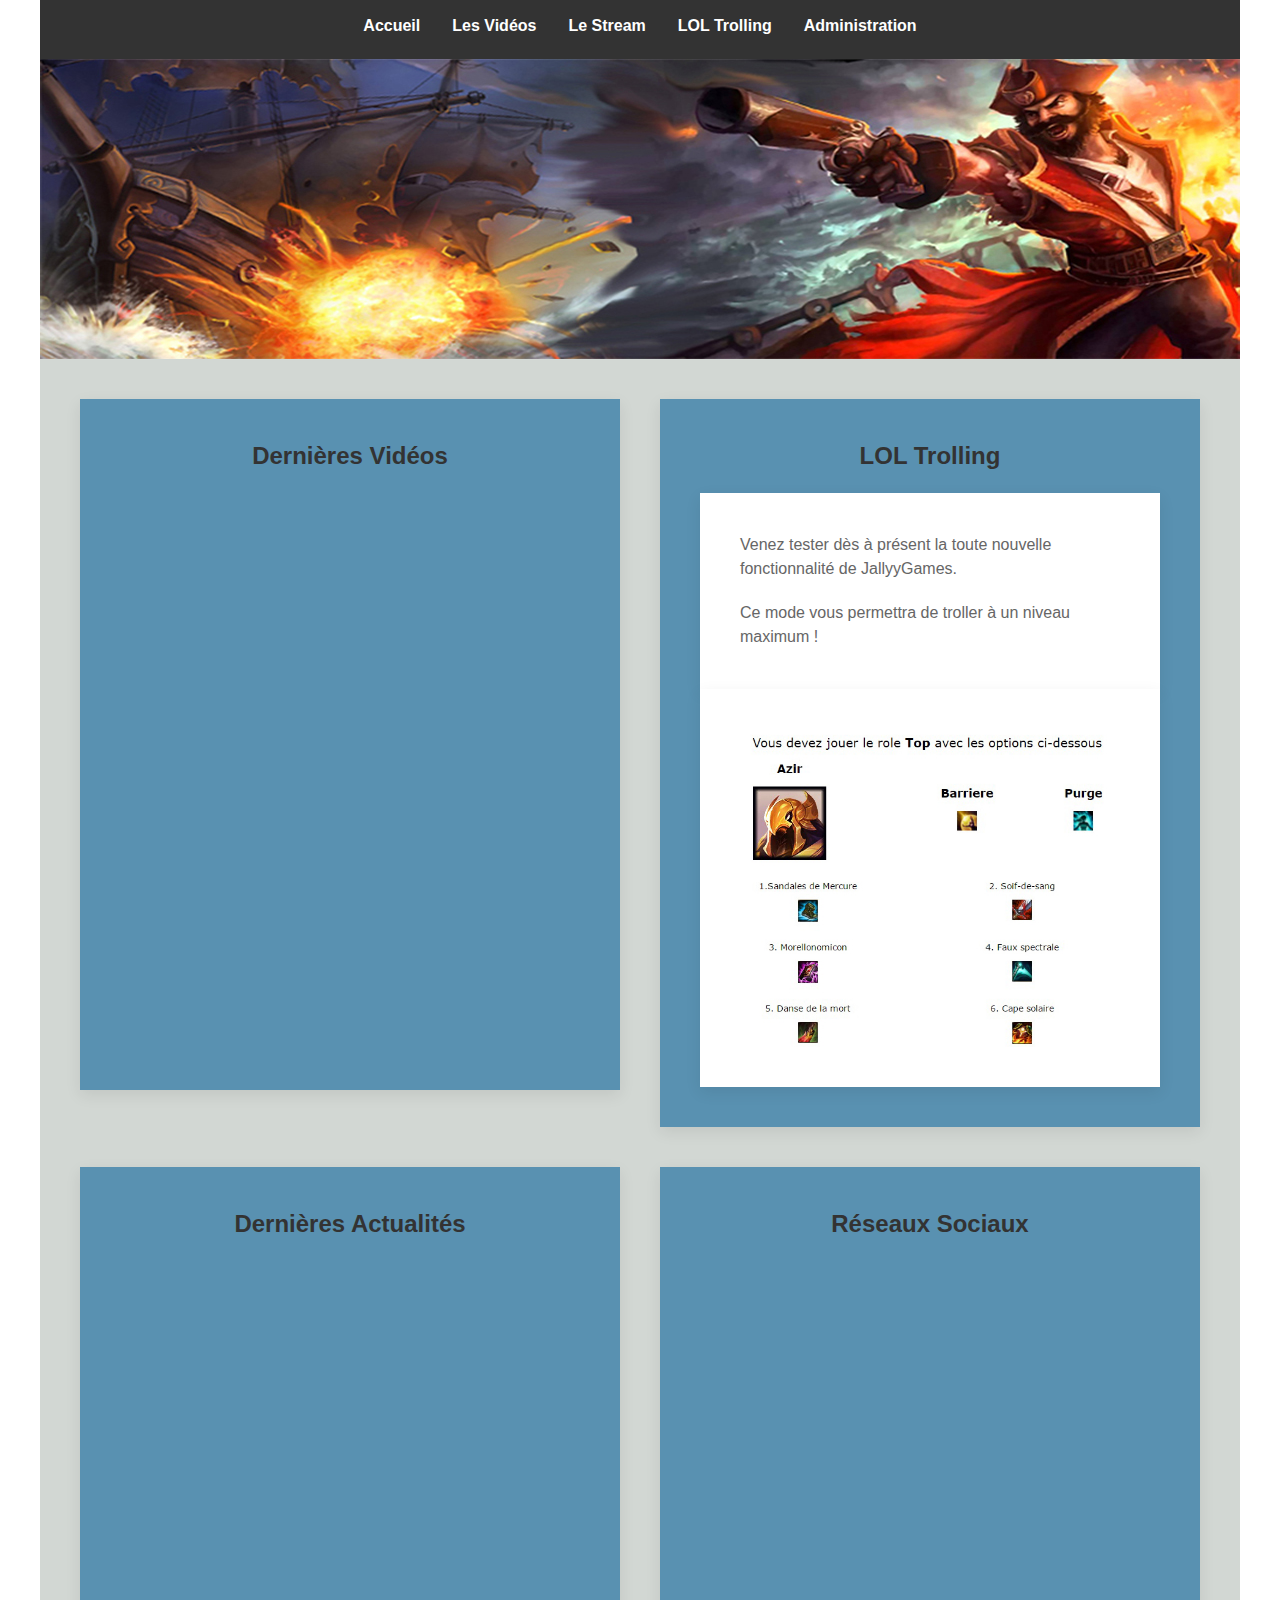
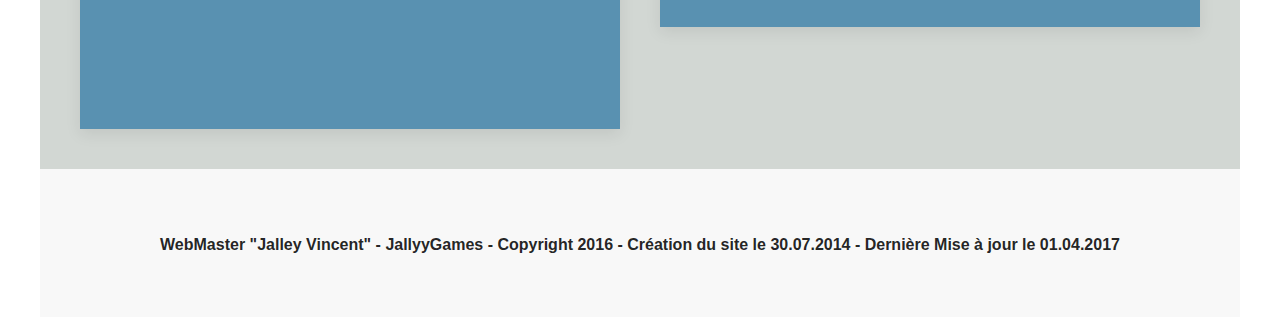
<file: index.html>
<!DOCTYPE html>
<html>
	<head>
		<meta charset="utf-8">
		<meta name="viewport" content="width=device-width,initial-scale=1">
		<!-- CSS -->	
		<link rel="stylesheet" href="assets/css/uikit-3.0.0-beta.19/css/uikit.min.css"/>
		<link rel="stylesheet" href="assets/css/angular-material/angular-material.min.css">
		<link rel="stylesheet" href="assets/css/shared.css"/>
		<link rel="stylesheet" href="assets/css/home.css"/>
		<link rel="stylesheet" href="assets/css/videos.css"/>
		<link rel="stylesheet" href="assets/css/videoDetails.css"/>
		<link rel="stylesheet" href="assets/css/stream.css"/>
		<link rel="stylesheet" href="assets/css/lolTrolling.css"/>
		<!-- JavaScript -->  		 
	    <script type="text/javascript" src="assets/angular/angular.min.js"></script>
   		<!-- Angular -->
   		<script type="text/javascript" src="assets/angular/angular-route.min.js"></script>
   		<script type="text/javascript" src="assets/angular/angular-animate.min.js"></script>
	    <script type="text/javascript" src="assets/angular/angular-aria.min.js"></script>
	    <script type="text/javascript" src="assets/angular/angular-messages.min.js"></script>
	    <script type="text/javascript" src="assets/angular/angular-material.min.js"></script>
		<!-- gestion des routes -->
	    <script type="text/javascript" src="app/app.route.js"></script> 
		<!-- Controlleurs partagés -->
	    <script type="text/javascript" src="app/shared/menu/menuController.js"></script>
	    <script type="text/javascript" src="app/shared/footer/footerController.js"></script>
	    <!-- Controleurs de chaque page du site -->
		<script type="text/javascript" src="app/components/home/homeController.js"></script>
		<script type="text/javascript" src="app/components/videos/videosController.js"></script>
		<script type="text/javascript" src="app/components/videos/videoDetailsController.js"></script>
		<script type="text/javascript" src="app/components/stream/streamController.js"></script>
		<script type="text/javascript" src="app/components/lolTrolling/lolTrollingController.js"></script>
		<!-- Librairies javascript -->
		<script type="text/javascript" src="assets/js/jquery.js"></script>
		<script type="text/javascript" src="assets/js/uikit-3.0.0-beta.19/js/uikit.min.js"></script>
		<script type="text/javascript" src="assets/js/uikit-3.0.0-beta.19/js/uikit-icons.min.js"></script>
	</head>
	<body ng-app="ctrlApp">
		<div ng-view></div>
	</body>
</html>
</file>
<file: assets/css/shared.css>
body {
	background: white;
	height: auto;
}
.page {
	max-width: 1200px;
	margin: auto;
}
.banniere {
	width: 100%;
	background: url("../images/1200.jpg");
	height: 300px;
}


/* DEBUT DU CSS DU MENU*/
.menu {
	background: #333;
	text-align: center;
	width: 100%;
	text-decoration: none;
	font-weight: bold;
	list-style-type: none;

}
.menu ul {
	list-style-type: none;
    margin: 0;
    padding: 0;
    overflow: hidden;
    display: inline-block;
}
.menu li {
    float: left;
}
.menu li a {
    display: block;
    color: white;
    text-align: center;
    padding: 14px 16px;
    text-decoration: none;
}
.menu li a:hover {
    background-color: #111;
}
.active {
    /*background-color: #4CAF50;*/
}
/* FIN DU CSS DU MENU*/

.center {
	text-align: center;
}
.conteneur {
	background: white;
}
.pied {
	width: 100%;
	float: left;
}



/* MEDIA QUERY POUR SMARTPHONE */
@media screen and (max-width: 600px){
	
	.banniere {
		width: 100%;
		background: url("../images/600.jpg");
		height: 100px;
	}
	/* DEBUT DU CSS DU MENU*/
	.menu {
		width: 100%;
		text-align: center;
		font-weight: bold;
	}
	.menu ul{
		padding: 0;
		margin-bottom: 0px;
		background: #333;
	}
	.menu li {
		list-style-type: none;
		width: 100%;
		padding: 5px 0px 5px 0px;
	}
	.menu li:hover a:hover{
		background: #87A7B2;
		cursor: pointer;
		color: black!important;
		font-size: 18px;
	}
	.menu a {
		display: block;
		text-decoration: none;
		color: white!important;
	}
	/* FIN DU CSS DU MENU*/
	.pied {
		width: 100%;
	}
}
</file>
<file: assets/css/home.css>
/*
	CSS DU HOME
*/

.arrondi {
	border-radius: 10px;
	padding: 5px;
}

.center {
	text-align: center;
	font-weight: bold;
}

.elementHome {
	background: #D2D7D3;
	padding: 40px 40px 40px 40px;
}

.fondCouleur {
	background: #5991B1!important;
}

.alignement {
	/*display: flex;
	flex-wrap: wrap;*/
	z-index: 999;
}

.largeurElement {
	float: left;
	width: 100%;
	display: inline-block;
}

.largeurElement2 {
	float: right;
	width: 50%;
}

@media screen and (max-width: 600px){
	.elementHome {
		background: #A8BAC6!important;
		padding: 20px;
	}
	.arrondi {
		border-radius: 10px;
		padding: 5px;
	}
}
</file>
<file: assets/css/videos.css>
/*
	CSS DES VIDEOS
*/
.vid_filtreDiv {

	}
	.vid_paddingConteneur {
		padding: 20px;
		background: #FADAA3;
	}
	.vid_largeur {
		width: 96%;
		background: #FADAA3;
		padding: 2%;
	}
	.vid_image {
		width: 100%;
		height: 120px;
	}
	.vid_rightAlignement {
		text-align: right;
		font-size: 12px;
	}
	.vid_titleSize {
		font-size: 16px;
	}
	.vid_filterSelectTitle {
	}
	.vid_filterSelect{
		background: white;
		display: inline-block;
		width: 80%;
		text-align: center;
		padding-left: 10px;
		height: auto;
		border-bottom: none!important;
		border-bottom-color: rgb(00,00,00)!important;
	}
	.vid_select {
		width: 100%!important;
	}
	.vid_nomUti {
		font-size: 12px;
		font-weight: bold;
		float: left;
	}
	.vid_fieldset {
		background: #F3D89F;
	}

/* Pour les écrans supérieur à 600px */
@media screen and (min-width: 600px){
	.vid_largeur {
		width: 265px;
		/*float: left;*/
		padding: 0;
		margin: 0px 0px 20px 10px;
		display: inline-block;
	}
	.vid_paddingConteneur {
		padding: 25px 0px 0px 0px;
		float: left;
		background: #FADAA3;
		width: 100%;
	}
	.vid_filtreDiv {
		float: left;
		margin-right: 20px;
		text-align: center;
	}
	.vid_filterSelect {
		height: 39px;

	}
	.vid_buttonFilter {
		margin-top: 21px;
	}
	.vid_form {
		margin-left: 20px;
		margin-right: 20px;
		width: 94.5%;
		text-align: center;
	}
	.vid_fieldset {
		display: inline-block;
	}
	.vid_conteneur {
		margin: 0;
	}
	.vid_nomUti {
		font-size: 12px;
		font-weight: bold;
		float: left;
	}

}

@media screen and (min-width: 1200px){
	.vid_largeur {
		width: 268.75px;
		float: left;
		padding: 0;
		margin: 0px 0px 20px 25px;
	}
}
</file>
<file: assets/css/videoDetails.css>
/*
	CSS DES VIDEOS
*/

/* CSS pour les smartphones */
.vde_paddingConteneur {
	padding: 20px;
	background: #FADAA3;
	float: left;
}

.vde_video {
	width: 100%;
}
.vde_videoInfo {
	background: white;
	width: 96%;
	padding: 2%;
}
.vde_alignementDroite {
	text-align: right;
}
.vde_nomUti {
	float: left;
}
.vde_description {
	width: 96%;
	background: white;
	padding: 2%;
	margin-top : 20px;
}
.vde_autresVideos {
	width: 100%;
	margin-top : 20px;
	float: left;
	background: white;
}
.vde_autresVideos h3 {
	margin: 0px 0px 0px 2%;
	padding: 0;
}
.vde_autresVideosYoutube {
	width: 48%;
	margin-right: 2%;
	float: left;
}
.vde_autresVideosTitre{
	width: 48%;
	padding: 1%;
	float: left;
}
.vde_autresVideosConteneur {
	width: 96%;
	margin-top: 10px;
	float: left;
	padding: 2%
}
.vde_autresVideosNomUti {
}

/* Pour les écrans supérieur à 600px */
@media screen and (min-width: 600px){
	.vde_videoDetails {
		float: left;
		width: 64%;
		background: white;
		padding: 2%;
	}
	.vde_paddingConteneur {
		float: left;
	}
	.vde_video {
		width: 100%;
		float: left;
	}
	.vde_videoInfo {
		width: 96%;
		float: left;
	}
	.vde_description{
		width: 96%;
		float: left;
		margin-top: 0px;
	}
	.vde_autresVideos {
		width: 30%;
		float: right;
		margin-top : 0px;
	}
}


@media screen and (min-width: 1200px){

}
</file>
<file: assets/css/stream.css>
/*
* Code css de la page STREAM*
*/

/* CSS pour les smartphones */
.str_paddingConteneur {
	background: #FADAA3;
}
.str_video {
	text-align: center;
}
.str_videoTwitch {
	padding:0px 0px 0px; 
	display:block; 
	width:100%;
	height: 250px;
	font-weight:normal; 
	font-size:10px; 
	text-decoration:underline;
}
.str_chat {

}
.str_chatTwtich {
	width: 100%;
	height: 400px;
}

/* Pour les écrans supérieur à 600px */
@media screen and (min-width: 600px){
	.str_videoTwitch {
		padding:2% 10% 2% 10%; 
		display:block; 
		width:80%;
		height: 450px;
		font-weight:normal; 
		font-size:10px; 
		text-decoration:underline;

	}

	.str_chatTwtich {
	width:80%;
	height: 400px;
	padding:2% 10% 2% 10%; 
}
}
</file>
<file: assets/css/lolTrolling.css>
/*
* Code css de la page lol Trolling*
  Abréviation ltr
*/

/* CSS pour les smartphones */
.ltr_paddingConteneur {
	background: #FADAA3;
	padding: 2%;
}
.ltr_title {
     font-family: Georgia, Serif, "Times New Roman";
     text-align: center;
     display: inline-block;
     width: 100%;
     font-size: 30px;
     font-weight: bold;
     padding: 10px;
}
.ltr_filter {

}
.ltr_filterSelectTitle {
}

.ltr_form {
	margin-left: 7.5%;
	width: 85%;
	text-align: center;
	background: #F3D89F;
}

.ltr_filterSelect{
		background: white;
		display: inline-block;
		width: 80%;
		text-align: center;
		padding-left: 10px;
		height: auto;
		border-bottom: none!important;
		border-bottom-color: rgb(00,00,00)!important;
	}
.ltr_toggle {
	width: 80%;
	padding-left: 20%;
}
.ltr_mdSwitch {
	margin-left: 44%!important;
	padding-left: 2%;
	width: 10%;
}

.ltr_joueurs {
	text-align: center;
	padding: 2% 2% 2% 2%;
}

.ltr_joueur {
	background: #F3D89F;
	border: solid 2px threedface;
	border-style: groove;
	margin-bottom: 20px;
}

.ltr_noJoueur {
	font-size: 20px;
	font-weight: bold;
	padding-top: 10px;
}
.ltr_nomChamp {
	padding: 10px 0px 10px 0px;
	font-weight: bold;
	font-size: 20px;
}
.ltr_nomRole {
	padding: 10px 0px 10px 0px;
	font-weight: bold;
	font-size: 20px;
}

.ltr_sortInvocateurs {
	padding: 10px 0px 20px 0px;
}
.ltr_itemImage {
	width: 60px;
	height: 60px;
	margin-bottom: 10px;
}


/* Pour les écrans supérieur à 600px */
@media screen and (min-width: 600px){
	
	.ltr_joueurs {
		padding: 4%;
		text-align: center;
	}
	.ltr_joueur {
		width: 250px;
		display: inline-block;
	}

}

/* Pour les écrans supérieur à 1200 */
@media screen and (min-width: 1200px){
	.ltr_paddingConteneur {
		padding: 0px 0px 20px 0px;
		
	}
	.ltr_filterSelect {
		width: 70px;
		margin: 0!important;
		padding: 0;
		float: left;
	}
	.ltr_filtreDiv {
		width: 100%;
		display: inline-block;

	}
	.ltr_filterSelectTitle{

		margin: 0;
		padding: 0;
		float: left;
		width: 400px;
		margin-left: 200px;
	}
	.ltr_mdSwitch{
		margin: 0!important;
		padding: 0;
		float: left;
		margin-left: 15px!important;
	}
	.ltr_fieldset {
		padding: 20px;
	}
	.ltr_joueurs {
		padding: 0;
		margin: 0;
		padding: 0px 10px 0px 10px;
	}
	.ltr_joueur {
		padding: 0;
		margin: 0;
		width: 210px;
		margin: 0px 10px 0px 10px;
		text-align: center;
		display: inline-block;
	}

}
</file>
